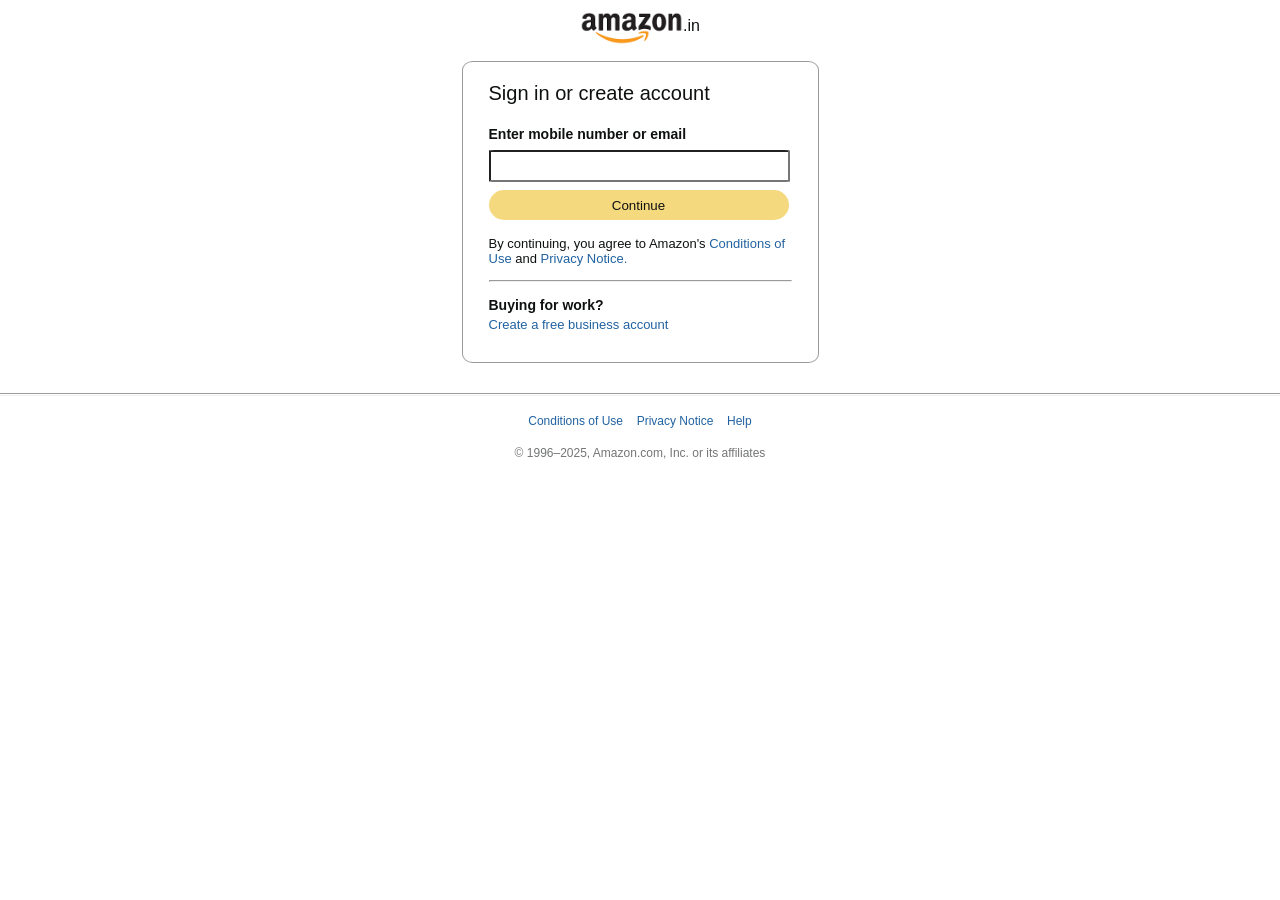
<file: Website/signin.html>
<!DOCTYPE html>
<html lang="en">
<head>
     <meta charset="UTF-8">
     <meta name="viewport" content="width=device-width, initial-scale=1.0">
     <title>Document</title>
     <link rel="stylesheet" href="signin.css">
</head>
<body><header>

     <div class="logo">
          <a href="index.html"><div class="am-logo"></div></a>.in
     </div>

     <div class="box">
               <div class="page">
                    <div class="sign"><p>Sign in or create account</p></div>
                    <div class="email"><p>Enter mobile number or email</p><br></div>
                    <input type="text" class="t">
                    <button type="submit">Continue</button>
                    <div class="not"><p class="notice">By continuing, you agree to Amazon's <a href="" class="acc">Conditions of Use</a> and <a href="" class="acc">Privacy Notice.</a></p></div>
               </div>
               <hr>
                    <div class="work"><p class="w">Buying for work?</p>
                    <a href="" class="acc">Create a free business account</a></div>
     </div>
     </header>
     <hr class="hr"><footer>
          <div class="help">
          <p class="acc"> Conditions of Use</p>  <p class="acc">Privacy Notice</p> <p class="acc"> Help </p></div><br>
          <p class="copy">&copy; 1996–2025, Amazon.com, Inc. or its affiliates</p></footer>
</body>
</html>
</file>
<file: Website/signin.css>
*{
     margin: 0;
     border: border-box;
     font-family: arial;
     background-color: white;
     color: #0F1111;
}
body{
     display: flex;
     flex-direction: column;
     justify-content: center;
     align-items: center;
}
.logo{
     display: flex;
     justify-content: center;
     align-items: center;
     margin-top: -10px;
}
.am-logo{
     background-image: url("amaazon.png");
     height: 71px;
     width: 103px;
     background-size: cover;
}

.box{
     height: 260px;
     width: 303px;
     border: 1.5px solid rgb(155, 155, 155);
     border-radius: 3%;
     padding: 20px 26px;
}

.page{
     background-color: rgb(255, 255, 255);
}


.sign{
     font-size: 20px;
     padding: 0px 0px 4px;
     margin: 0px 0px 8px;
     height: 32px;
     width: 296px;
     color: #0F1111;
}

.email{
     height: 20px;
     width: 296px;
     font-size: 14px;
     /* padding: 0px 0px 4px; */
     margin: 0px 0px 4px;
     font-weight: bold;
}

.t{
     height: 18px;
     width: 91%;
     padding: 5px 11px;
     border-radius: 2%;
}
button{
     width: 300px;
     border-radius: 15px 15px 15px 15px;
     padding: 1px 6px;
     height: 30px;
     margin-top: 8px;
     background-color: rgb(245, 217, 127);
     border: solid rgb(245, 217, 127);
}
button:hover{
     border-color: rgb(230, 198, 96);
     background-color: rgb(230, 198, 96);
}

.notice{
     margin: 16px 0px 14px;
     font-size: 13px;
}
.not{
     display: flex;
     justify-content: space-evenly;
}

.work{
     margin: 0px 0px 4px;
     height: 50px;
     width: 296px;    
     display: flex;
     justify-content: flex-end;
     flex-direction: column;
}
.w{
     font-size: 14px;
     font-weight: bold;
     margin: 0px 0px 4px;
}
a{
     font-size: 13px;
}
.acc{
     text-decoration: none;
     color: #2162A1;
}
.acc:hover{
     text-decoration: underline;
     color: #033b72;
}

/* footer     */

.help{
     border-top: 100%;
     border-color: #0F1111;
     display: flex;
     justify-content: space-evenly;
     font-size: 12px;
}
.hr{
     width: 100%;
     margin: 30px 0px 18px;
     height: 1px;
}
.copy{
     text-align: center;
     color: #747575;
     font-size: 12px;
     font-weight: 100;
}
footer{
     display: flex;
     flex-direction: column;
     justify-content: center;
}
</file>
